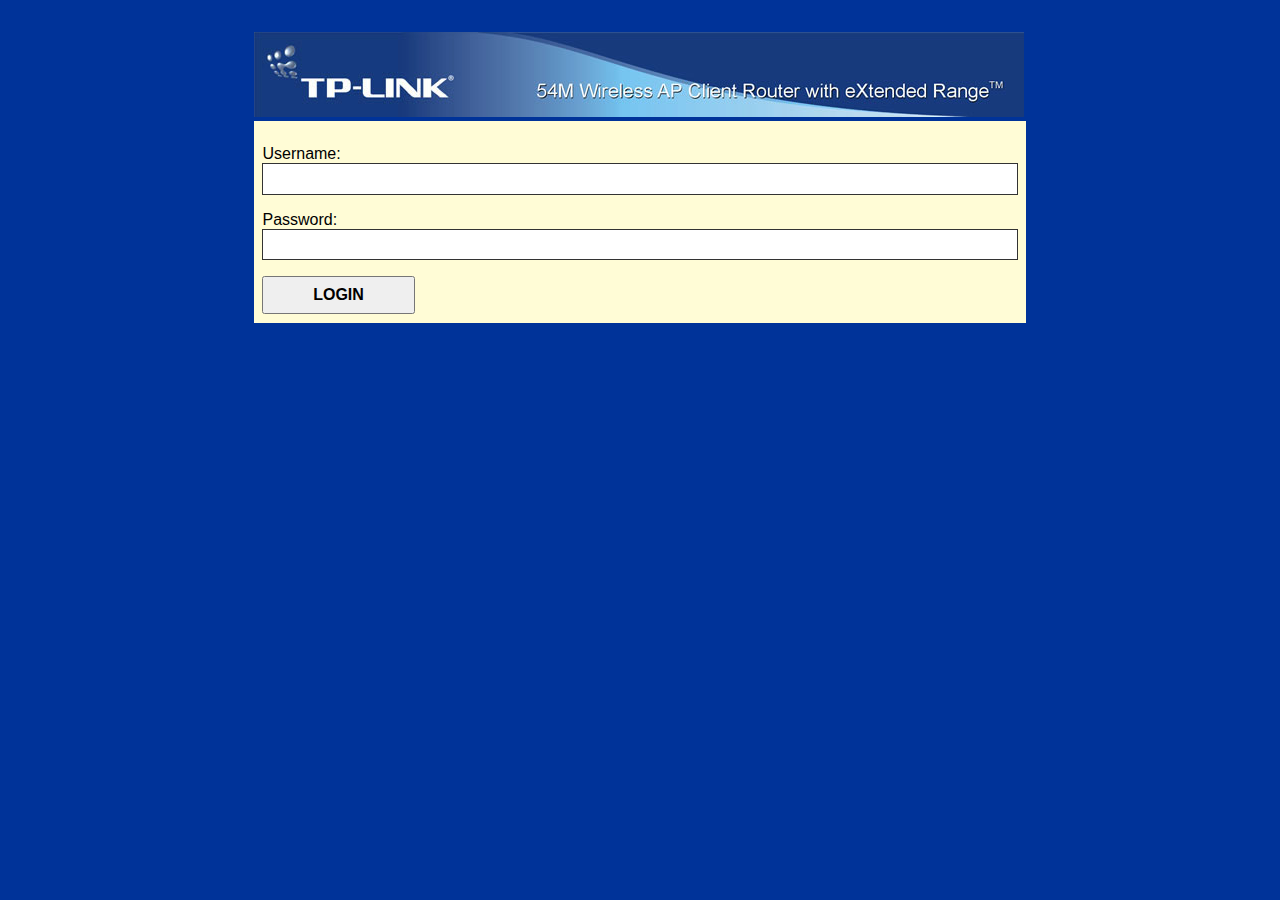
<file: HoneyESP-SPIFFS/data/log-tp.htm>
﻿<!DOCTYPE html>
<html>

<head>
    <meta charset="utf-8" />
    <meta name="viewport" content="width=device-width, initial-scale=1.0" />
    <title>TP-LINK</title>
    <link rel="stylesheet" href="css/tp-old.css" type="text/css" />
</head>

<body>
    <div class="tp-header">
        <img src="images/tp/tp1.jpg" width="208" height="85" alt="TP-LINK 54M" /><img src="images/tp/tp2.jpg"
            width="562" height="85" alt="TP-LINK 54M" />
    </div>
    <div class="content">
        <form action="login.htm" method="POST">
            <input type="hidden" name="svc" value="tp-link-54M" />
            <p>
                <label for="usr">Username:</label>
                <input id="usr" type="text" name="usr" />
            </p>
            <p>
                <label for="pwd">Password:</label>
                <input id="pwd" type="password" name="pwd" />
            </p>
            <footer>
                <input type="submit" class="button" value="LOGIN" />
            </footer>
        </form>
    </div>
</body>

</html>
</file>
<file: HoneyESP-SPIFFS/data/css/tp-old.css>
html {
    background-color: #003399;
    color: #000;
    font-family: "Arial", "Helvetica", "sans-serif";
    margin: 0;
    padding: 1em;
}

body {
    background-color: #003399;
    max-width: 772px;
    margin: 0 auto;
    padding: 1em;
}

img {
    border: none;
}

input[type=text],
input[type=password] {
    width: 100%;
    -moz-box-sizing: border-box;
    -webkit-box-sizing: border-box;
    box-sizing: border-box;
    padding: 1ex;
    border: 1px solid #333;
}

input[type=submit] {
    font-size: 100%;
    padding: 1ex;
    min-width: 18ex;
    font-weight: bold;
}

.tp-header {
    clear: both;
    width: 772px;
}

.tp-header img {
    padding: 0;
    margin: 0;
}

.content {
    clear: both;
    padding: 1ex;
    background-color: #fffcd6;
}
</file>
